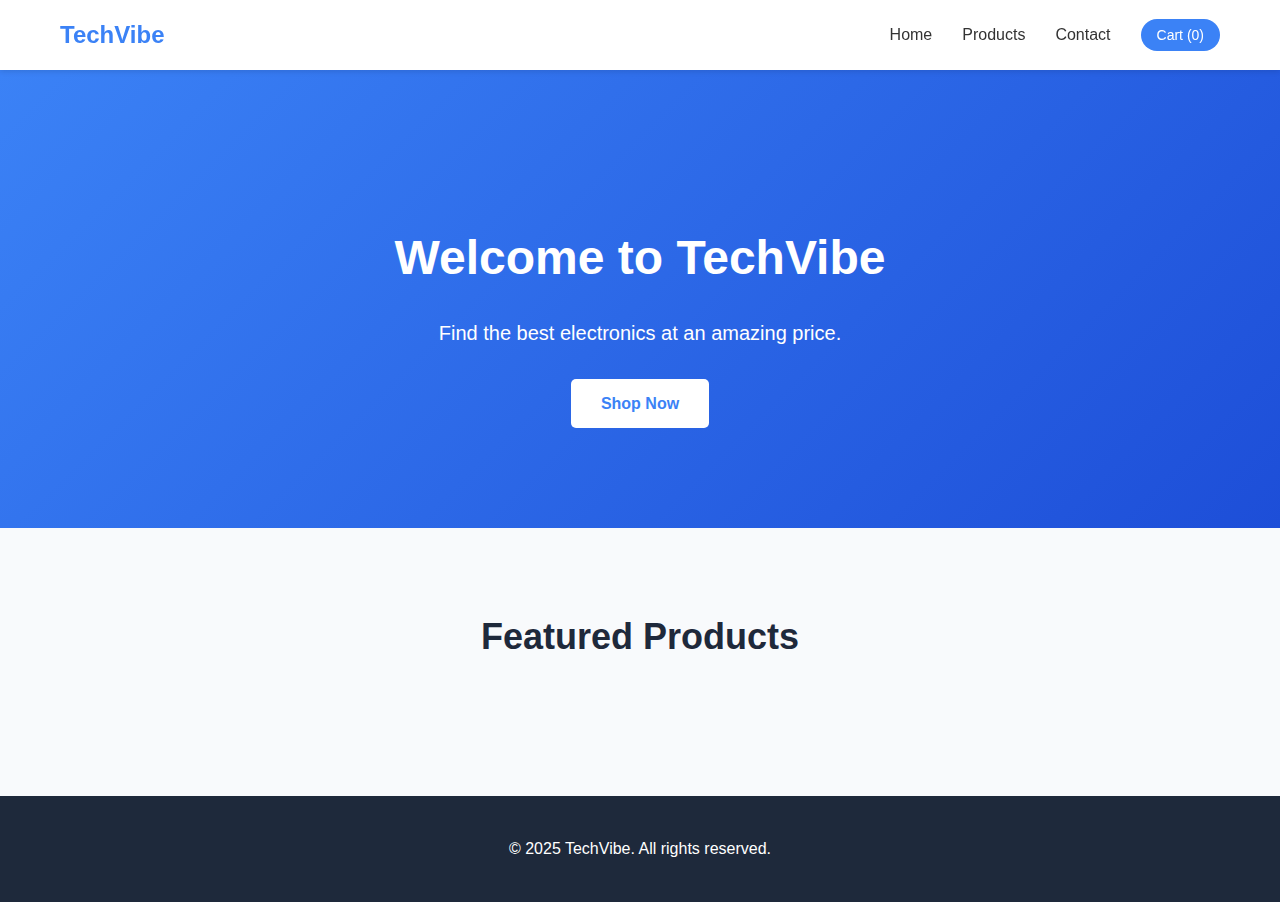
<file: index.html>
<!DOCTYPE html>
<html lang="en">
  <head>
    <meta charset="UTF-8" />
    <meta name="viewport" content="width=device-width, initial-scale=1.0" />
    <title>TechVibe - Home</title>
    <link rel="stylesheet" href="style.css" />
  </head>
  <body>
    <nav class="navbar">
      <div class="nav-container">
        <h2 class="logo">TechVibe</h2>
        <ul class="nav-menu">
          <li><a href="index.html">Home</a></li>
          <li><a href="products.html">Products</a></li>
          <li><a href="contact.html">Contact</a></li>
          <li><a href="cart.html" class="cart-link">Cart (0)</a></li>
        </ul>
      </div>
    </nav>

    <section class="hero">
      <div class="hero-content">
        <h1>Welcome to TechVibe</h1>
        <p>Find the best electronics at an amazing price.</p>
        <a href="products.html" class="btn">Shop Now</a>
      </div>
    </section>

    <section class="featured">
      <div class="container">
        <h2>Featured Products</h2>
        <div class="products-grid" id="featured-products">
          <!-- Products will come from Javascript here -->
        </div>
      </div>
    </section>

    <footer class="footer">
      <p>&copy; 2025 TechVibe. All rights reserved.</p>
    </footer>

    <script src="script.js"></script>
  </body>
</html>
</file>
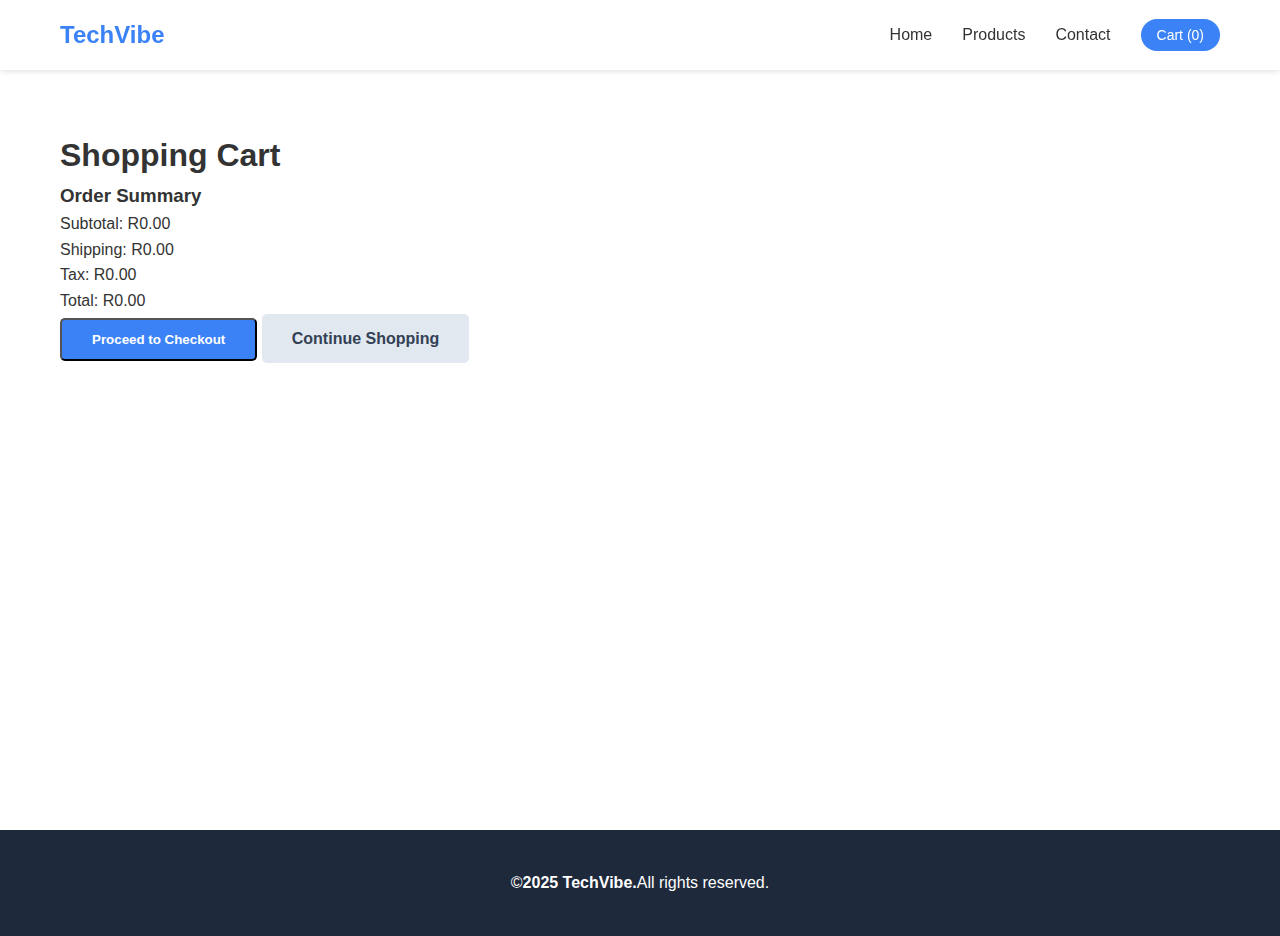
<file: cart.html>
<!DOCTYPE html>
<html lang="en">
  <head>
    <meta charset="UTF-8" />
    <meta name="viewport" content="width=device-width, initial-scale=1.0" />
    <title>TechVibe - Cart</title>
    <link rel="stylesheet" href="style.css" />
  </head>
  <body>
    <nav class="navbar">
      <div class="nav-container">
        <h2 class="logo">TechVibe</h2>
        <ul class="nav-menu">
          <li><a href="index.html">Home</a></li>
          <li><a href="products.html">Products</a></li>
          <li><a href="contact.html">Contact</a></li>
          <li><a href="cart.html" class="cart-link">Cart (0)</a></li>
        </ul>
      </div>
    </nav>

    <main class="main-content">
      <div class="container">
        <h1>Shopping Cart</h1>

        <div class="cart-layout">
          <div class="cart-items" id="cart-items">
            <!-- Javascript will fill here -->
          </div>

          <!-- Order Summary -->
          <div class="cart-summary">
            <div class="summary-card">
              <h3>Order Summary</h3>
              <div class="summary-row">
                <span>Subtotal:</span>
                <span id="cart-subtotal">R0.00</span>
              </div>
              <div class="summary-row">
                <span>Shipping:</span>
                <span id="cart-shipping">R0.00</span>
              </div>
              <div class="summary-row">
                <span>Tax:</span>
                <span id="cart-tax">R0.00</span>
              </div>
              <div class="summary-row total-row">
                <span>Total:</span>
                <span id="cart-total">R0.00</span>
              </div>
              <button class="btn btn-primary full-width">
                Proceed to Checkout
              </button>
              <a href="products.html" class="btn btn-secondary full-width"
                >Continue Shopping</a
              >
            </div>
          </div>
        </div>
        <div class="empty-cart" id="empty-cart" style="display: none">
          <h2>Your cart is empty</h2>
          <p>Looks like you haven't added anything yet.</p>
          <a href="products.html" class="btn btn-secondary">Start Shopping</a>
        </div>
      </div>
    </main>

    <footer class="footer">
      <p>&copy;<b>2025 TechVibe.</b>All rights reserved.</p>
    </footer>

    <script src="script.js"></script>
  </body>
</html>
</file>
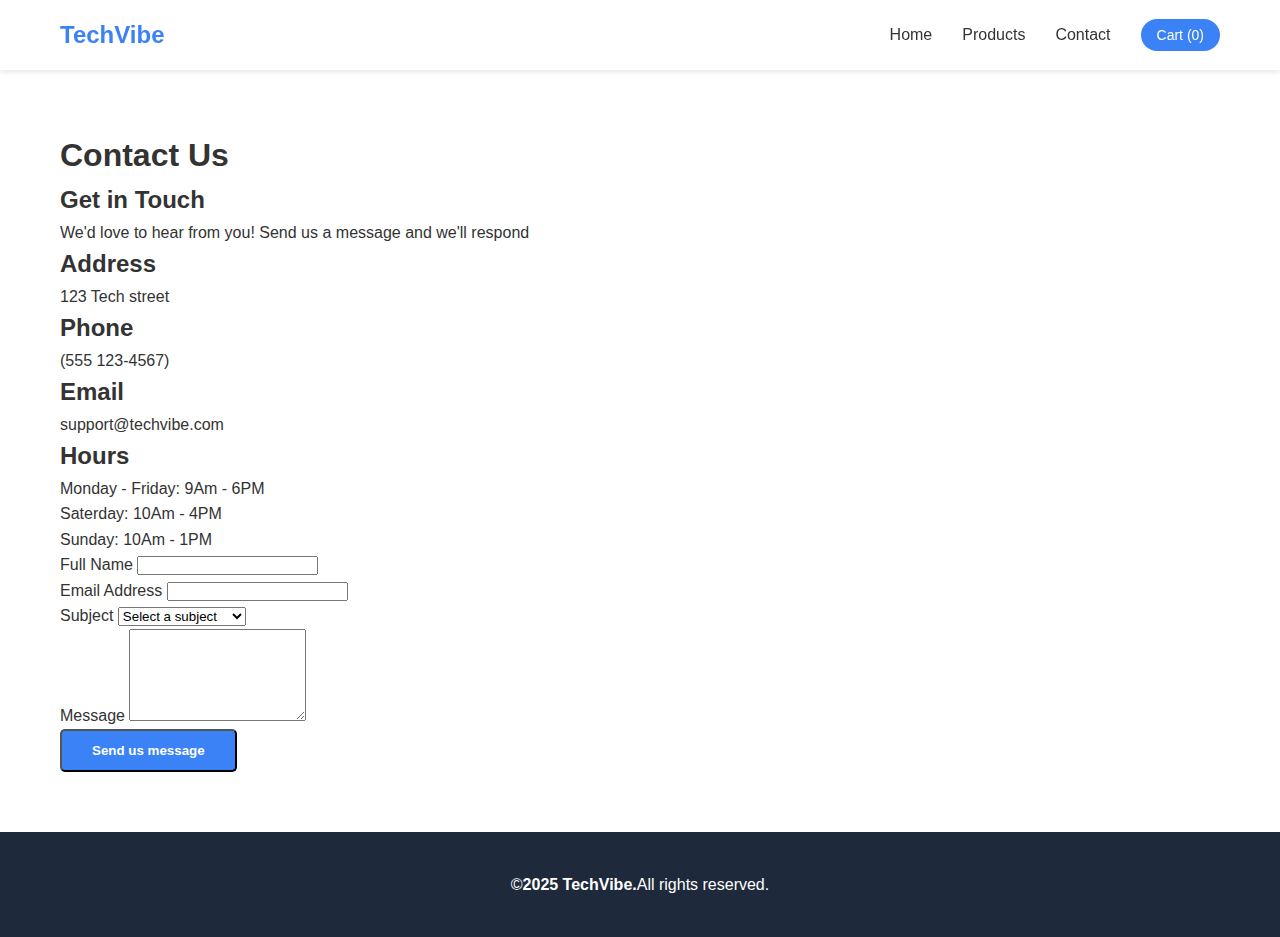
<file: contact.html>
<!DOCTYPE html>
<html lang="en">
  <head>
    <meta charset="UTF-8" />
    <meta name="viewport" content="width=device-width, initial-scale=1.0" />
    <title>TechVibe - Contact</title>
    <link rel="stylesheet" href="style.css" />
  </head>
  <body>
    <nav class="navbar">
      <div class="nav-container">
        <h2 class="logo">TechVibe</h2>
        <ul class="nav-menu">
          <li><a href="index.html">Home</a></li>
          <li><a href="products.html">Products</a></li>
          <li><a href="contact.html">Contact</a></li>
          <li><a href="cart.html" class="cart-link">Cart (0)</a></li>
        </ul>
      </div>
    </nav>

    <main class="main-content">
        <div class="container">
            <h1>Contact Us</h1>
            <div class="contact-layout">
                <div class="contact-info">
                    <h2>Get in Touch</h2>
                    <p>We'd love to hear from you! Send us a message and we'll respond</p>
                    <div class="contact-details">
                        <div class="contact-item">
                            <h2>Address</h2>
                            <p>123 Tech street</p>
                        </div>
                        <div class="contact-item">
                            <h2>Phone</h2>
                            <p>(555 123-4567)</p>
                        </div>
                        <div class="contact-item">
                            <h2>Email</h2>
                            <p>support@techvibe.com</p>
                        </div>
                        <div class="contact-item">
                            <h2>Hours</h2>
                            <p>Monday - Friday: 9Am - 6PM<br>Saterday: 10Am - 4PM<br>Sunday: 10Am - 1PM</p>
                        </div>
                    </div>
                </div>

                <div class="contact-form">
                    <form id="contact-form">
                        <div class="form-group">
                            <label for="name">Full Name</label>
                            <input type="text" id="name" name="name" required>
                        </div>
                        <div class="form-group">
                            <label for="email">Email Address</label>
                            <input type="email" id="email" name="email" required>
                        </div>
                        <div class="form-group">
                            <label for="subject">Subject</label>
                            <select name="subject" id="subject" required >
                                <option value="">Select a subject</option>
                                <option value="general">General Question</option>
                                <option value="support">Technical Support</option>
                                <option value="order">Order Status</option>
                                <option value="return">Returns</option>
                            </select>
                        </div>
                        <div class="form-group">
                            <label for="name">Message</label>
                            <textarea name="message" rows="6" id="message" required></textarea>
                        </div>
                        <button type="submit" class="btn btn-primary full-width">Send us message</button>
                    </form>

                </div>


                
            </div>

        </div>
    </main>


 

    <footer class="footer">
      <p>&copy;<b>2025 TechVibe.</b>All rights reserved.</p>
    </footer>

    <script src="script.js"></script>
  </body>
</html>
</file>
<file: style.css>
* {
  margin: 0;
  padding: 0;
  box-sizing: border-box;
}

body {
  font-family: Arial, Helvetica, sans-serif;
  line-height: 1.6;
  color: #333;
}

.container {
  max-width: 1200px;
  margin: 0 auto;
  padding: 0 20px;
}

.navbar {
  background-color: white;
  box-shadow: 0 2px 5px rgba(0, 0, 0, 0.1);
  position: fixed;
  top: 0;
  width: 100%;
  z-index: 100;
}

.nav-container {
  max-width: 1200px;
  margin: 0 auto;
  padding: 0 20px;
  display: flex;
  justify-content: space-between;
  align-items: center;
  height: 70px;
}

.logo {
  color: #3b82f6;
  font-size: 24px;
}
.nav-menu {
  display: flex;
  list-style: none;
  gap: 30px;
  align-items: center;
}

.nav-menu a {
  text-decoration: none;
  color: #333;
  font-weight: 500;
}

.nav-menu a:hover {
  color: #3b82f6;
}

.cart-link {
  background-color: #3b82f6;
  color: white !important;
  padding: 8px 16px;
  border-radius: 20px;
  font-size: 14px;
}

.cart-link:hover {
  background-color: #2563eb !important;
}

.hero {
  background: linear-gradient(135deg, #3b82f6, #1d4ed8);
  color: white;
  text-align: center;
  padding: 150px 10px 100px;
  margin-top: 70px;
}

.hero h1 {
  font-size: 48px;
  margin-bottom: 20px;
  font-weight: bold;
}

.hero p {
  font-size: 20px;
  margin-bottom: 30px;
}

.btn {
  display: inline-block;
  background-color: white;
  color: #3b82f6;
  padding: 12px 30px;
  text-decoration: none;
  border-radius: 5px;
  font-weight: bold;
  transition: all 0.3s ease;
}

.btn:hover {
  background-color: #f8fafc;
  transform: translateY(-2px);
}

.featured {
  padding: 80px 0;
  background-color: #f8fafc;
}

.featured h2 {
  text-align: center;
  font-size: 36px;
  margin-bottom: 50px;
  color: #1e293b;
}

.products-grid{
    display: grid;
    grid-template-columns: repeat(auto-fit, minmax(300px, 1fr));
    gap: 30px;

}

.product-card{
    background: white;
    border: 10px;
    box-shadow: 0 4px 6px rgba(0, 0, 0, 0.1);
    overflow: hidden;
    transition: transform 0.3s ease;
}

.product-card:hover{
    transform: translateY(-5px);
}

.product-image{
    width: 100%;
    height: 200px;
    object-fit: cover;
    background-color: #e2e8f0;
}

.product-info{
    padding: 20px;
}
.product-title{
    font-size: 18px;
    font-weight: bold;
    margin-bottom: 10px;
    color: #1e293b;
}

.product-description{
    color: #64748b;
    font-size: 14px;
    margin-bottom: 15px;
}

.product-price{
    font-size: 20px;
    font-weight: bold;
    color: #3b82f6 ;
    margin-bottom: 15px;
}

.product-actions{
    display: flex;
    gap: 10px;
}

.btn-small{
    padding: 8px 16px;
    font-size: 14px;
    flex: 1;
}

.btn-primary{
    background-color: #3b82f6;
    color: white;
}

.btn-primary:hover{
    background-color: #2563eb;
}

.btn-secondary{
    background-color: #e2e8f0;
    color: #334155;
}

.btn-secondary:hover{
    background-color: #cbd5e1;
}

.footer{
  background-color: #1e293b;
  color: white;
  text-align: center;
  padding: 40px 0;
}

/* Products page styles */
.main-content{
  margin-top: 70px;
  padding: 60px 0;
  min-height: calc(100vh - 140px);
}
.page-title{
  text-align: center;
  font-size: 36px;
  margin-bottom: 40px;
  color: #1e293b;
}

.filters{
  display: flex;
  justify-content: center;
  gap: 15px;
  margin-bottom: 40px;
  flex-wrap: wrap;
}

.filter-btn{
  padding: 10px 20px;
  background-color: #e2e8f0;
  color: #64748b;
  border: none;
  border-radius: 25px;
  cursor: pointer;
  font-weight: 500;
  transition: all 0.3s ease;
}

.filter-btn:hover, .filter-btn.active{
  background-color: #3b82f6;
  color: white;
}
</file>
